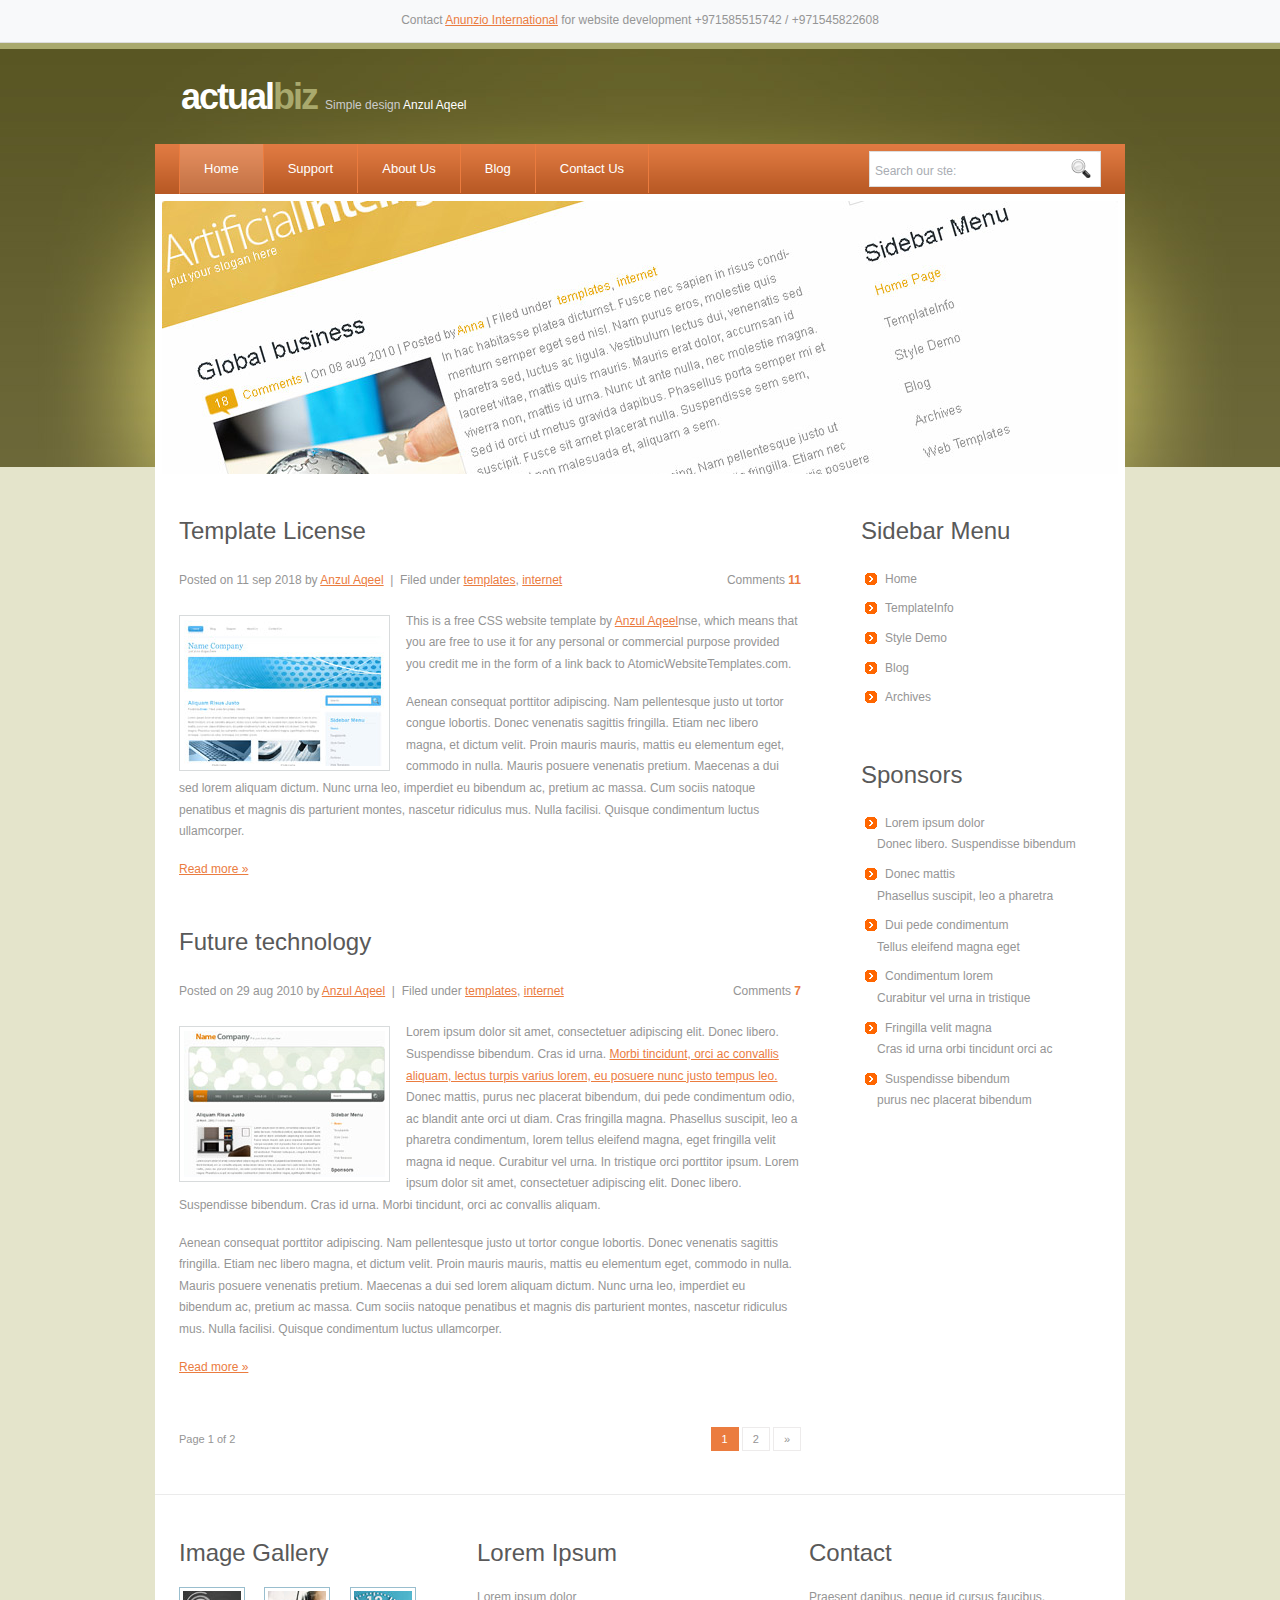
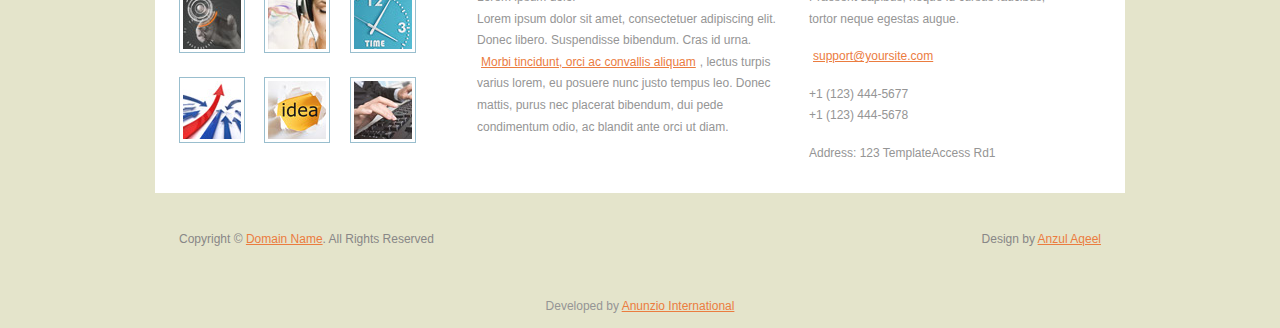
<file: actualbiz/index.html>
<!DOCTYPE html PUBLIC "-//W3C//DTD XHTML 1.0 Transitional//EN" "http://www.w3.org/TR/xhtml1/DTD/xhtml1-transitional.dtd">
<html xmlns="http://www.w3.org/1999/xhtml">
<head>
<title>actualbiz</title>
<meta http-equiv="Content-Type" content="text/html; charset=UTF-8" />
<link href="style.css" rel="stylesheet" type="text/css" />
<script type="text/javascript" src="js/cufon-yui.js"></script>
<script type="text/javascript" src="js/arial.js"></script>
<script type="text/javascript" src="js/cuf_run.js"></script>
<script type="text/javascript" src="js/jquery-1.3.2.min.js"></script>
<script type="text/javascript" src="js/radius.js"></script>
</head>
<body><div style="text-align:center; padding:10px; background:#f8f9fa; font-size:12px; border-bottom:1px solid #ddd;">Contact <a href="https://anunziointernational.com/software/all-web-applications-by-anunzio.html" target="_blank">Anunzio International</a> for website development +971585515742 / +971545822608</div>
<div class="main">
  <div class="header">
    <div class="header_resize">
      <div class="logo">
        <h1><a href="index.html">actual<span>biz</span></a> <small>Simple design <a href="https://anunziointernational.com/software/all-web-applications-by-anunzio.html" target="_blank">Anzul Aqeel</a></small></h1>
      </div>
      <div class="clr"></div>
      <div class="menu_nav">
        <ul>
          <li class="active"><a href="index.html">Home</a></li>
          <li><a href="support.html">Support</a></li>
          <li><a href="about.html">About Us</a></li>
          <li><a href="blog.html">Blog</a></li>
          <li><a href="contact.html">Contact Us</a></li>
        </ul>
        <div class="searchform">
          <form id="formsearch" name="formsearch" method="post" action="#">
            <span>
            <input name="editbox_search" class="editbox_search" id="editbox_search" maxlength="80" value="Search our ste:" type="text" />
            </span>
            <input name="button_search" src="images/search_btn.gif" class="button_search" type="image" />
          </form>
        </div>
      </div>
      <div class="clr"></div>
    </div>
  </div>
  <div class="content">
    <div class="content_resize"> <img src="images/hbg_img.jpg" width="956" height="273" alt="" class="hbg_img" />
      <div class="clr"></div>
      <div class="mainbar">
        <div class="article">
          <h2><span>Template</span> License</h2>
          <div class="clr"></div>
          <p class="infopost">Posted <span class="date">on 11 sep 2018</span> by <a href="https://anunziointernational.com/software/all-web-applications-by-anunzio.html" target="_blank">Anzul Aqeel</a> &nbsp;|&nbsp; Filed under <a href="#">templates</a>, <a href="#">internet</a> <a href="#" class="com">Comments <span>11</span></a></p>
          <img src="images/img1.jpg" width="201" height="146" alt="" class="fl" />
          <p>This is a free CSS website template by <a href="https://anunziointernational.com/software/all-web-applications-by-anunzio.html" target="_blank">Anzul Aqeel</a>nse, which means that you are free to use it for any personal or commercial purpose provided you credit me in the form of a link back to AtomicWebsiteTemplates.com.</p>
<!-- Developed by Anunzio International -->
          <p>Aenean consequat porttitor adipiscing. Nam pellentesque justo ut tortor congue lobortis. Donec venenatis sagittis fringilla. Etiam nec libero magna, et dictum velit. Proin mauris mauris, mattis eu elementum eget, commodo in nulla. Mauris posuere venenatis pretium. Maecenas a dui sed lorem aliquam dictum. Nunc urna leo, imperdiet eu bibendum ac, pretium ac massa. Cum sociis natoque penatibus et magnis dis parturient montes, nascetur ridiculus mus. Nulla facilisi. Quisque condimentum luctus ullamcorper.</p>
          <p class="spec"><a href="#" class="rm">Read more &raquo;</a></p>
        </div>
        <div class="article">
          <h2><span>Future</span> technology</h2>
          <div class="clr"></div>
          <p class="infopost">Posted <span class="date">on 29 aug 2010</span> by <a href="https://anunziointernational.com/software/all-web-applications-by-anunzio.html" target="_blank">Anzul Aqeel</a> &nbsp;|&nbsp; Filed under <a href="#">templates</a>, <a href="#">internet</a> <a href="#" class="com">Comments <span>7</span></a></p>
          <img src="images/img2.jpg" width="201" height="146" alt="" class="fl" />
          <p>Lorem ipsum dolor sit amet, consectetuer adipiscing elit. Donec libero. Suspendisse bibendum. Cras id urna. <a href="#">Morbi tincidunt, orci ac convallis aliquam, lectus turpis varius lorem, eu posuere nunc justo tempus leo.</a> Donec mattis, purus nec placerat bibendum, dui pede condimentum odio, ac blandit ante orci ut diam. Cras fringilla magna. Phasellus suscipit, leo a pharetra condimentum, lorem tellus eleifend magna, eget fringilla velit magna id neque. Curabitur vel urna. In tristique orci porttitor ipsum. Lorem ipsum dolor sit amet, consectetuer adipiscing elit. Donec libero. Suspendisse bibendum. Cras id urna. Morbi tincidunt, orci ac convallis aliquam.</p>
          <p>Aenean consequat porttitor adipiscing. Nam pellentesque justo ut tortor congue lobortis. Donec venenatis sagittis fringilla. Etiam nec libero magna, et dictum velit. Proin mauris mauris, mattis eu elementum eget, commodo in nulla. Mauris posuere venenatis pretium. Maecenas a dui sed lorem aliquam dictum. Nunc urna leo, imperdiet eu bibendum ac, pretium ac massa. Cum sociis natoque penatibus et magnis dis parturient montes, nascetur ridiculus mus. Nulla facilisi. Quisque condimentum luctus ullamcorper.</p>
          <p class="spec"><a href="#" class="rm">Read more &raquo;</a></p>
        </div>
        <p class="pages"><small>Page 1 of 2 &nbsp;&nbsp;&nbsp;</small> <span>1</span> <a href="#">2</a> <a href="#">&raquo;</a></p>
      </div>
      <div class="sidebar">
        <div class="gadget">
          <h2 class="star"><span>Sidebar</span> Menu</h2>
          <div class="clr"></div>
          <ul class="sb_menu">
            <li><a href="#">Home</a></li>
            <li><a href="#">TemplateInfo</a></li>
            <li><a href="#">Style Demo</a></li>
            <li><a href="#">Blog</a></li>
            <li><a href="#">Archives</a></li>
          </ul>
        </div>
        <div class="gadget">
          <h2 class="star"><span>Sponsors</span></h2>
          <div class="clr"></div>
          <ul class="ex_menu">
            <li><a href="#">Lorem ipsum dolor</a><br />
              Donec libero. Suspendisse bibendum</li>
            <li><a href="#">Donec mattis</a><br />
              Phasellus suscipit, leo a pharetra</li>
            <li><a href="#">Dui pede condimentum</a><br />
              Tellus eleifend magna eget</li>
            <li><a href="#">Condimentum lorem</a><br />
              Curabitur vel urna in tristique</li>
            <li><a href="#">Fringilla velit magna</a><br />
              Cras id urna orbi tincidunt orci ac</li>
            <li><a href="#">Suspendisse bibendum</a><br />
              purus nec placerat bibendum</li>
          </ul>
        </div>
      </div>
      <div class="clr"></div>
    </div>
  </div>
  <div class="fbg">
    <div class="fbg_resize">
<!-- Developed by Anunzio International -->
      <div class="col c1">
        <h2><span>Image Gallery</span></h2>
        <a href="#"><img src="images/pix1.jpg" width="58" height="58" alt="" /></a> <a href="#"><img src="images/pix2.jpg" width="58" height="58" alt="" /></a> <a href="#"><img src="images/pix3.jpg" width="58" height="58" alt="" /></a> <a href="#"><img src="images/pix4.jpg" width="58" height="58" alt="" /></a> <a href="#"><img src="images/pix5.jpg" width="58" height="58" alt="" /></a> <a href="#"><img src="images/pix6.jpg" width="58" height="58" alt="" /></a> </div>
      <div class="col c2">
        <h2><span>Lorem Ipsum</span></h2>
        <p>Lorem ipsum dolor<br />
          Lorem ipsum dolor sit amet, consectetuer adipiscing elit. Donec libero. Suspendisse bibendum. Cras id urna. <a href="#">Morbi tincidunt, orci ac convallis aliquam</a>, lectus turpis varius lorem, eu posuere nunc justo tempus leo. Donec mattis, purus nec placerat bibendum, dui pede condimentum odio, ac blandit ante orci ut diam.</p>
      </div>
      <div class="col c3">
        <h2><span>Contact</span></h2>
        <p>Praesent dapibus, neque id cursus faucibus, tortor neque egestas augue.</p>
        <p><a href="#">support@yoursite.com</a></p>
        <p>+1 (123) 444-5677<br />
          +1 (123) 444-5678</p>
        <p>Address: 123 TemplateAccess Rd1</p>
      </div>
      <div class="clr"></div>
    </div>
  </div>
  <div class="footer">
    <div class="footer_resize">
      <p class="lf">Copyright &copy; <a href="#">Domain Name</a>. All Rights Reserved</p>
      <p class="rf">Design by <a href="https://anunziointernational.com/software/all-web-applications-by-anunzio.html" target="_blank">Anzul Aqeel</a></p>
      <div class="clr"></div>
    </div>
  </div>
</div>
<div style="text-align:center; padding:10px; font-size:12px;">Developed by <a href="https://anunziointernational.com/software/all-web-applications-by-anunzio.html" target="_blank">Anunzio International</a></div></body>
</html>
</file>
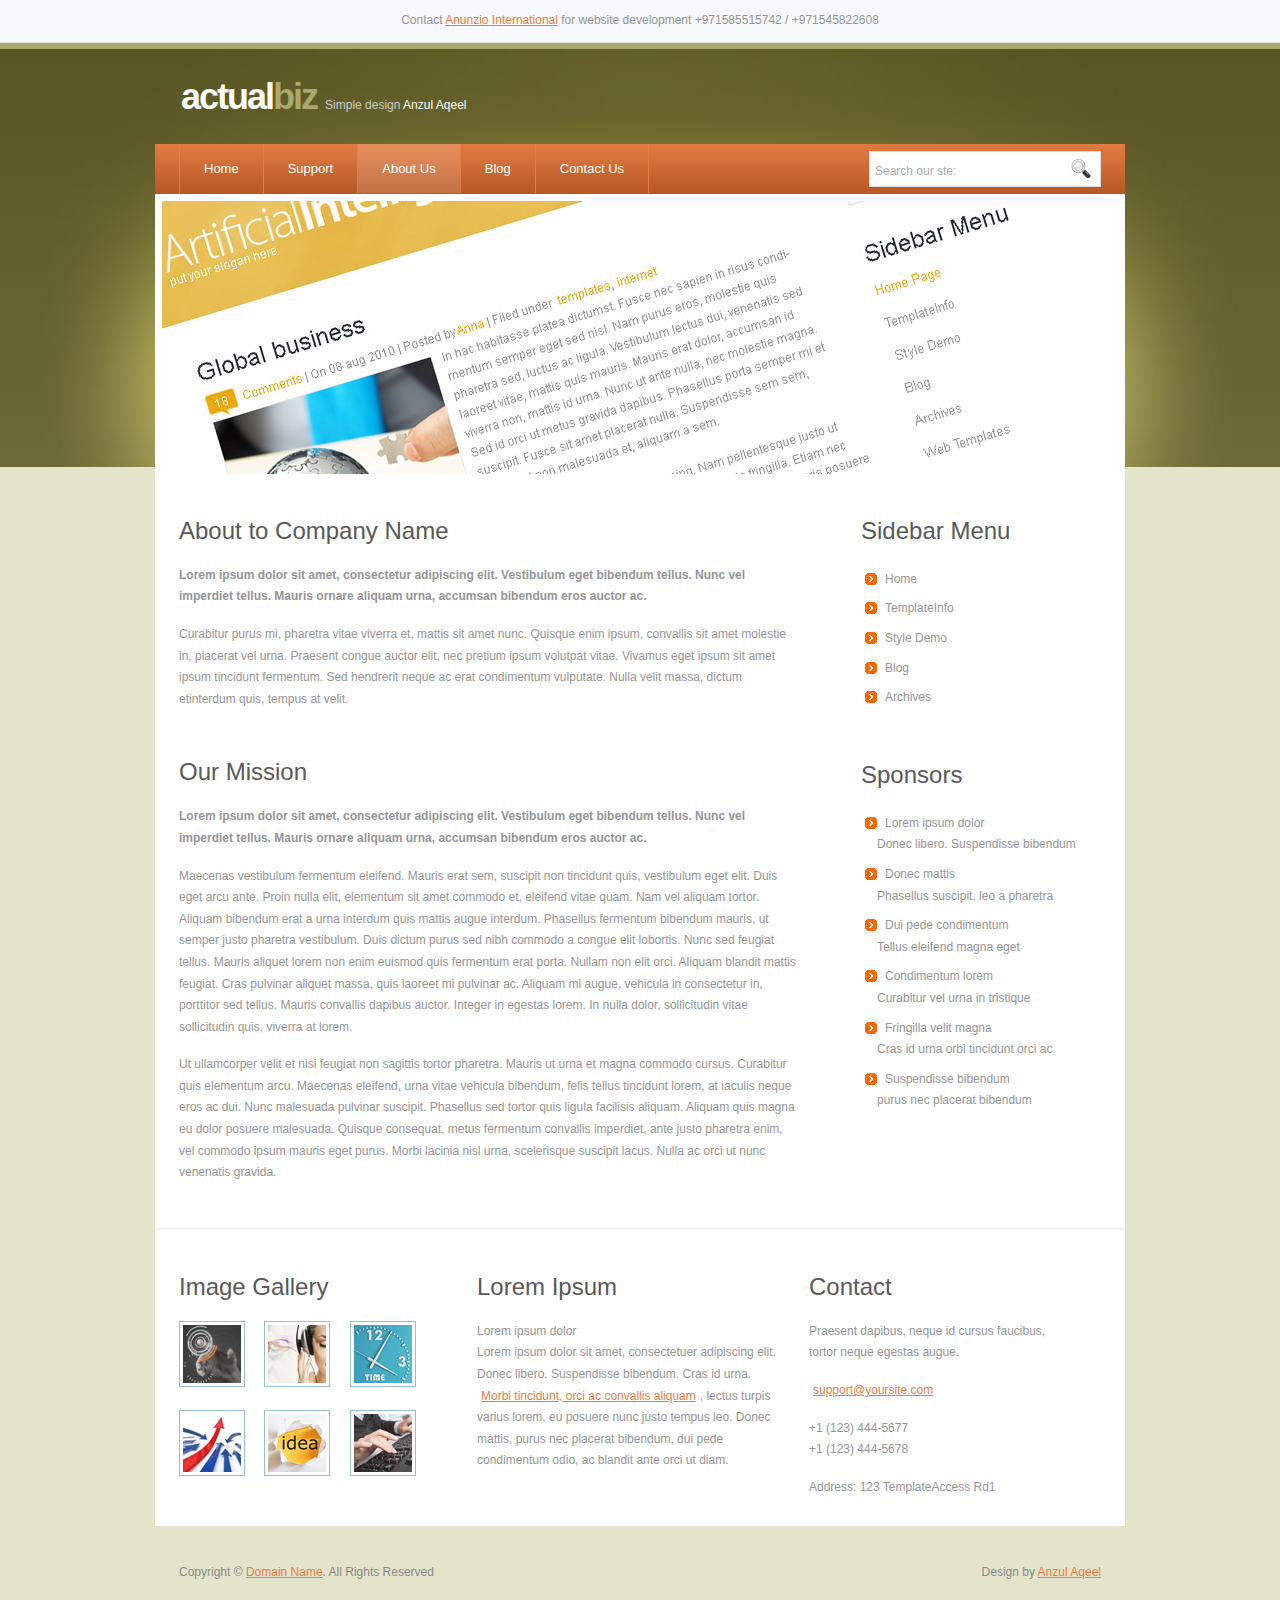
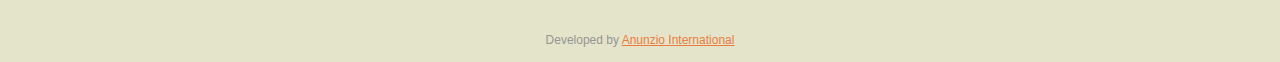
<file: actualbiz/about.html>
<!DOCTYPE html PUBLIC "-//W3C//DTD XHTML 1.0 Transitional//EN" "http://www.w3.org/TR/xhtml1/DTD/xhtml1-transitional.dtd">
<html xmlns="http://www.w3.org/1999/xhtml">
<head>
<title>actualbiz | About</title>
<meta http-equiv="Content-Type" content="text/html; charset=UTF-8" />
<link href="style.css" rel="stylesheet" type="text/css" />
<script type="text/javascript" src="js/cufon-yui.js"></script>
<script type="text/javascript" src="js/arial.js"></script>
<script type="text/javascript" src="js/cuf_run.js"></script>
<script type="text/javascript" src="js/jquery-1.3.2.min.js"></script>
<script type="text/javascript" src="js/radius.js"></script>
</head>
<body><div style="text-align:center; padding:10px; background:#f8f9fa; font-size:12px; border-bottom:1px solid #ddd;">Contact <a href="https://anunziointernational.com/software/all-web-applications-by-anunzio.html" target="_blank">Anunzio International</a> for website development +971585515742 / +971545822608</div>
<div class="main">
  <div class="header">
    <div class="header_resize">
      <div class="logo">
        <h1><a href="index.html">actual<span>biz</span></a> <small>Simple design <a href="https://anunziointernational.com/software/all-web-applications-by-anunzio.html" target="_blank">Anzul Aqeel</a></small></h1>
      </div>
      <div class="clr"></div>
      <div class="menu_nav">
        <ul>
          <li><a href="index.html">Home</a></li>
          <li><a href="support.html">Support</a></li>
          <li class="active"><a href="about.html">About Us</a></li>
          <li><a href="blog.html">Blog</a></li>
          <li><a href="contact.html">Contact Us</a></li>
        </ul>
        <div class="searchform">
          <form id="formsearch" name="formsearch" method="post" action="#">
            <span>
            <input name="editbox_search" class="editbox_search" id="editbox_search" maxlength="80" value="Search our ste:" type="text" />
            </span>
            <input name="button_search" src="images/search_btn.gif" class="button_search" type="image" />
          </form>
        </div>
      </div>
      <div class="clr"></div>
    </div>
  </div>
  <div class="content">
    <div class="content_resize"> <img src="images/hbg_img.jpg" width="956" height="273" alt="" class="hbg_img" />
      <div class="clr"></div>
      <div class="mainbar">
        <div class="article">
          <h2><span>About to</span> Company Name</h2>
          <div class="clr"></div>
          <p><strong>Lorem ipsum dolor sit amet, consectetur adipiscing elit. Vestibulum eget bibendum tellus. Nunc vel imperdiet tellus. Mauris ornare aliquam urna, accumsan bibendum eros auctor ac.</strong></p>
          <p>Curabitur purus mi, pharetra vitae viverra et, mattis sit amet nunc. Quisque enim ipsum, convallis sit amet molestie in, placerat vel urna. Praesent congue auctor elit, nec pretium ipsum volutpat vitae. Vivamus eget ipsum sit amet ipsum tincidunt fermentum. Sed hendrerit neque ac erat condimentum vulputate. Nulla velit massa, dictum etinterdum quis, tempus at velit.</p>
        </div>
<!-- Developed by Anunzio International -->
        <div class="article">
          <h2><span>Our</span> Mission</h2>
          <div class="clr"></div>
          <p><strong>Lorem ipsum dolor sit amet, consectetur adipiscing elit. Vestibulum eget bibendum tellus. Nunc vel imperdiet tellus. Mauris ornare aliquam urna, accumsan bibendum eros auctor ac.</strong></p>
          <p>Maecenas vestibulum fermentum eleifend. Mauris erat sem, suscipit non tincidunt quis, vestibulum eget elit. Duis eget arcu ante. Proin nulla elit, elementum sit amet commodo et, eleifend vitae quam. Nam vel aliquam tortor. Aliquam bibendum erat a urna interdum quis mattis augue interdum. Phasellus fermentum bibendum mauris, ut semper justo pharetra vestibulum. Duis dictum purus sed nibh commodo a congue elit lobortis. Nunc sed feugiat tellus. Mauris aliquet lorem non enim euismod quis fermentum erat porta. Nullam non elit orci. Aliquam blandit mattis feugiat. Cras pulvinar aliquet massa, quis laoreet mi pulvinar ac. Aliquam mi augue, vehicula in consectetur in, porttitor sed tellus. Mauris convallis dapibus auctor. Integer in egestas lorem. In nulla dolor, sollicitudin vitae sollicitudin quis, viverra at lorem.</p>
          <p>Ut ullamcorper velit et nisi feugiat non sagittis tortor pharetra. Mauris ut urna et magna commodo cursus. Curabitur quis elementum arcu. Maecenas eleifend, urna vitae vehicula bibendum, felis tellus tincidunt lorem, at iaculis neque eros ac dui. Nunc malesuada pulvinar suscipit. Phasellus sed tortor quis ligula facilisis aliquam. Aliquam quis magna eu dolor posuere malesuada. Quisque consequat, metus fermentum convallis imperdiet, ante justo pharetra enim, vel commodo ipsum mauris eget purus. Morbi lacinia nisl urna, scelerisque suscipit lacus. Nulla ac orci ut nunc venenatis gravida.</p>
        </div>
      </div>
      <div class="sidebar">
        <div class="gadget">
          <h2 class="star"><span>Sidebar</span> Menu</h2>
          <div class="clr"></div>
          <ul class="sb_menu">
            <li><a href="#">Home</a></li>
            <li><a href="#">TemplateInfo</a></li>
            <li><a href="#">Style Demo</a></li>
            <li><a href="#">Blog</a></li>
            <li><a href="#">Archives</a></li>
          </ul>
        </div>
        <div class="gadget">
          <h2 class="star"><span>Sponsors</span></h2>
          <div class="clr"></div>
          <ul class="ex_menu">
            <li><a href="#">Lorem ipsum dolor</a><br />
              Donec libero. Suspendisse bibendum</li>
            <li><a href="#">Donec mattis</a><br />
              Phasellus suscipit, leo a pharetra</li>
            <li><a href="#">Dui pede condimentum</a><br />
              Tellus eleifend magna eget</li>
            <li><a href="#">Condimentum lorem</a><br />
              Curabitur vel urna in tristique</li>
            <li><a href="#">Fringilla velit magna</a><br />
              Cras id urna orbi tincidunt orci ac</li>
            <li><a href="#">Suspendisse bibendum</a><br />
              purus nec placerat bibendum</li>
          </ul>
        </div>
      </div>
      <div class="clr"></div>
    </div>
  </div>
  <div class="fbg">
    <div class="fbg_resize">
      <div class="col c1">
        <h2><span>Image Gallery</span></h2>
        <a href="#"><img src="images/pix1.jpg" width="58" height="58" alt="" /></a> <a href="#"><img src="images/pix2.jpg" width="58" height="58" alt="" /></a> <a href="#"><img src="images/pix3.jpg" width="58" height="58" alt="" /></a> <a href="#"><img src="images/pix4.jpg" width="58" height="58" alt="" /></a> <a href="#"><img src="images/pix5.jpg" width="58" height="58" alt="" /></a> <a href="#"><img src="images/pix6.jpg" width="58" height="58" alt="" /></a> </div>
      <div class="col c2">
        <h2><span>Lorem Ipsum</span></h2>
        <p>Lorem ipsum dolor<br />
<!-- Developed by Anunzio International -->
          Lorem ipsum dolor sit amet, consectetuer adipiscing elit. Donec libero. Suspendisse bibendum. Cras id urna. <a href="#">Morbi tincidunt, orci ac convallis aliquam</a>, lectus turpis varius lorem, eu posuere nunc justo tempus leo. Donec mattis, purus nec placerat bibendum, dui pede condimentum odio, ac blandit ante orci ut diam.</p>
      </div>
      <div class="col c3">
        <h2><span>Contact</span></h2>
        <p>Praesent dapibus, neque id cursus faucibus, tortor neque egestas augue.</p>
        <p><a href="#">support@yoursite.com</a></p>
        <p>+1 (123) 444-5677<br />
          +1 (123) 444-5678</p>
        <p>Address: 123 TemplateAccess Rd1</p>
      </div>
      <div class="clr"></div>
    </div>
  </div>
  <div class="footer">
    <div class="footer_resize">
      <p class="lf">Copyright &copy; <a href="#">Domain Name</a>. All Rights Reserved</p>
      <p class="rf">Design by <a href="https://anunziointernational.com/software/all-web-applications-by-anunzio.html" target="_blank">Anzul Aqeel</a></p>
      <div class="clr"></div>
    </div>
  </div>
</div>
<div style="text-align:center; padding:10px; font-size:12px;">Developed by <a href="https://anunziointernational.com/software/all-web-applications-by-anunzio.html" target="_blank">Anunzio International</a></div></body>
</html>
</file>
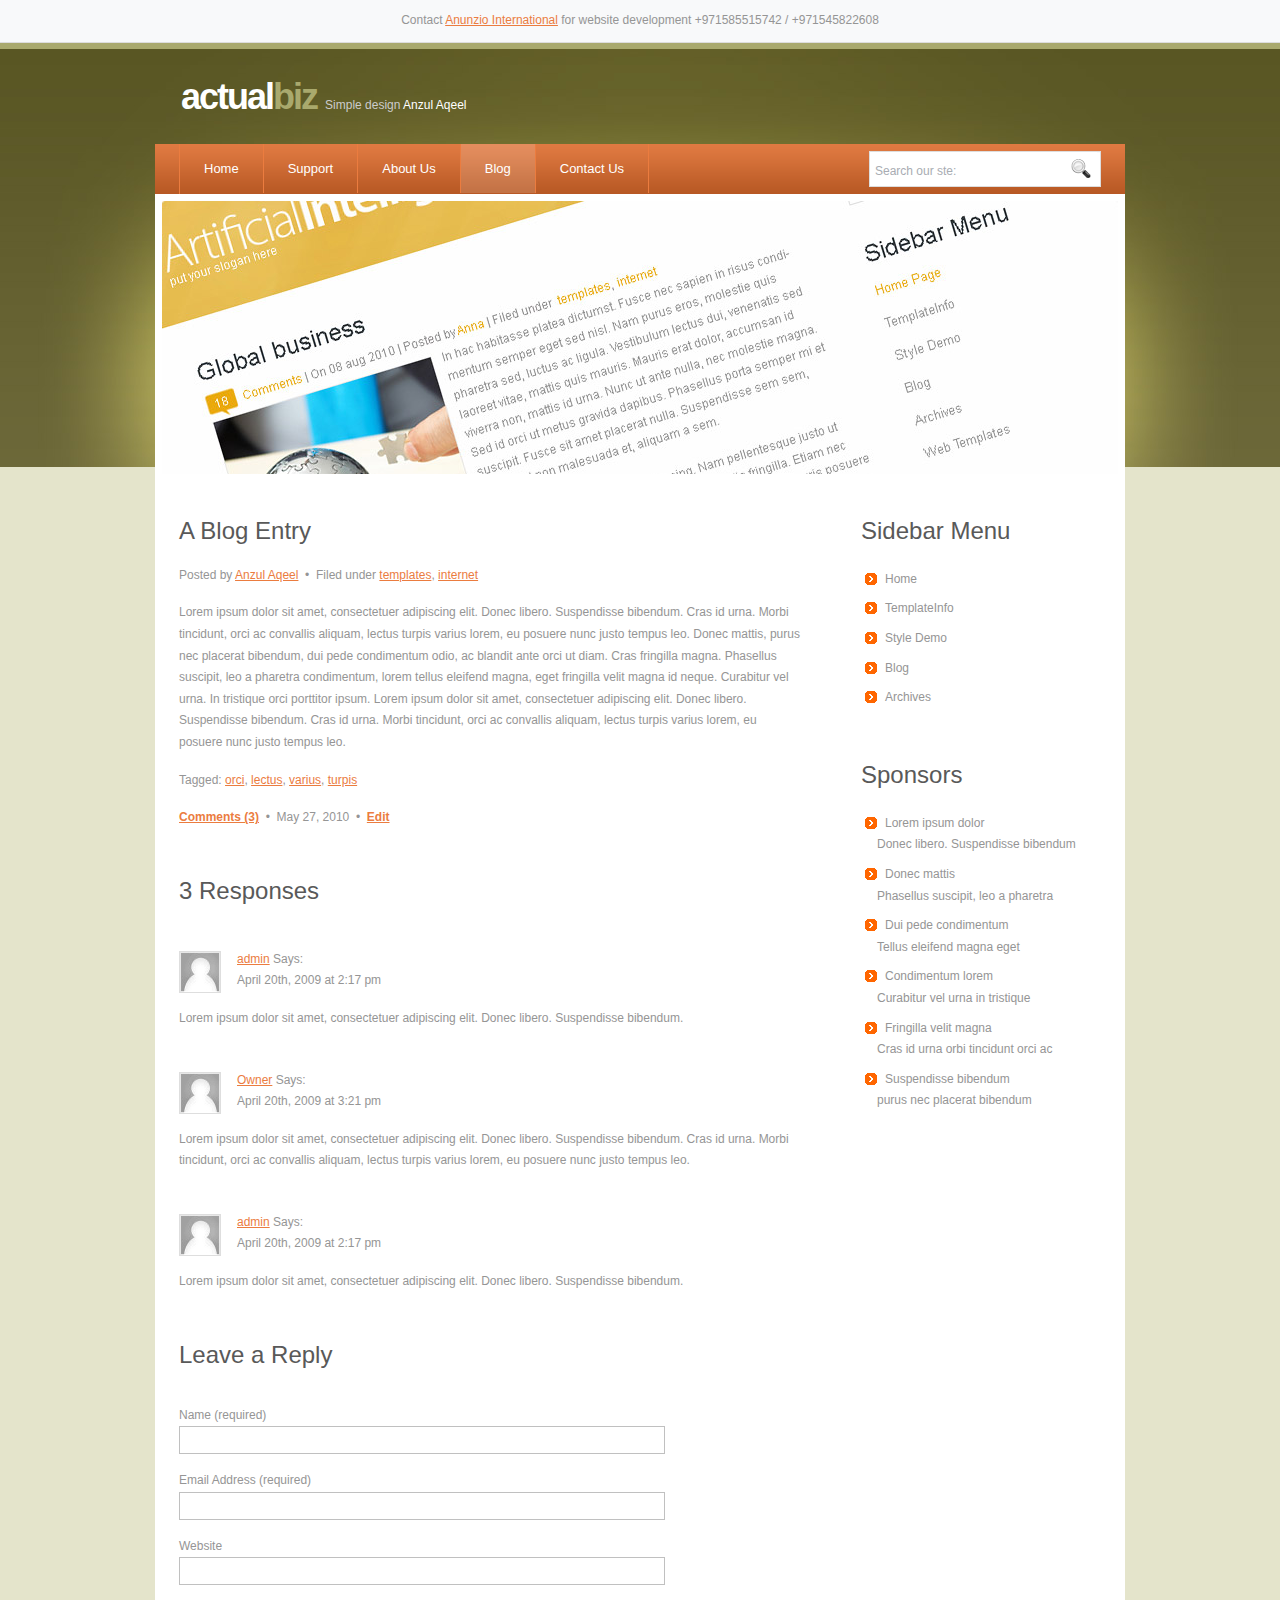
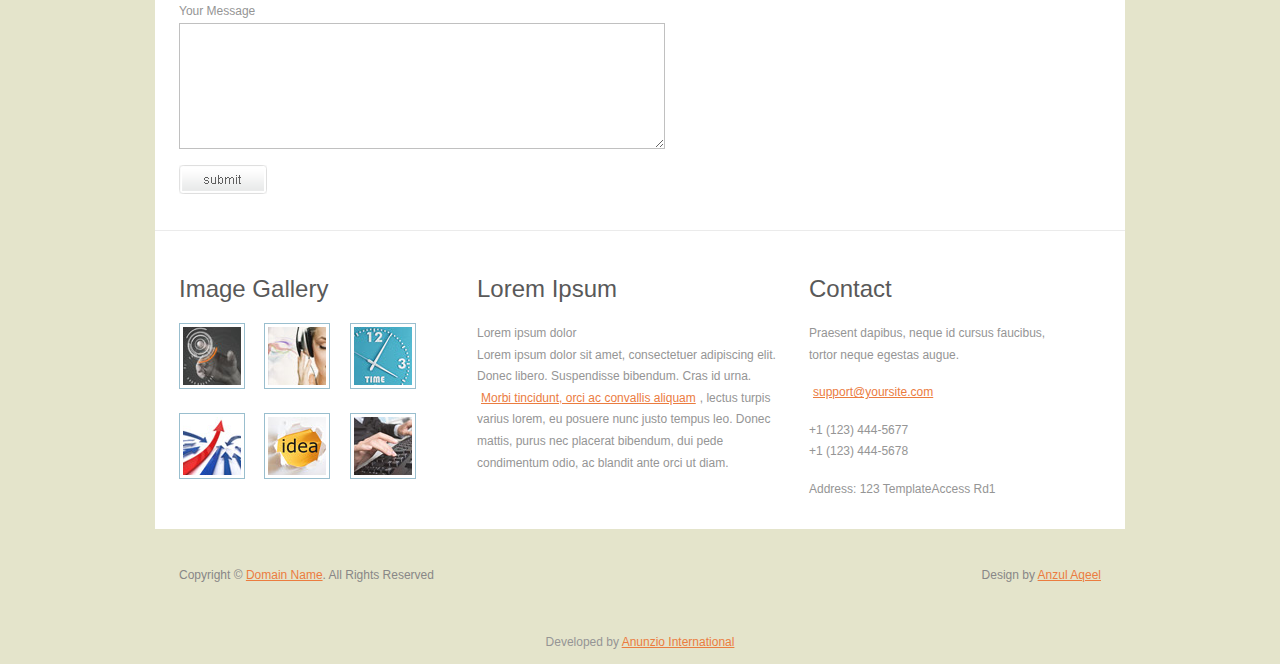
<file: actualbiz/blog.html>
<!DOCTYPE html PUBLIC "-//W3C//DTD XHTML 1.0 Transitional//EN" "http://www.w3.org/TR/xhtml1/DTD/xhtml1-transitional.dtd">
<html xmlns="http://www.w3.org/1999/xhtml">
<head>
<title>actualbiz | Blog</title>
<meta http-equiv="Content-Type" content="text/html; charset=UTF-8" />
<link href="style.css" rel="stylesheet" type="text/css" />
<script type="text/javascript" src="js/cufon-yui.js"></script>
<script type="text/javascript" src="js/arial.js"></script>
<script type="text/javascript" src="js/cuf_run.js"></script>
<script type="text/javascript" src="js/jquery-1.3.2.min.js"></script>
<script type="text/javascript" src="js/radius.js"></script>
</head>
<body><div style="text-align:center; padding:10px; background:#f8f9fa; font-size:12px; border-bottom:1px solid #ddd;">Contact <a href="https://anunziointernational.com/software/all-web-applications-by-anunzio.html" target="_blank">Anunzio International</a> for website development +971585515742 / +971545822608</div>
<div class="main">
  <div class="header">
    <div class="header_resize">
      <div class="logo">
        <h1><a href="index.html">actual<span>biz</span></a> <small>Simple design <a href="https://anunziointernational.com/software/all-web-applications-by-anunzio.html" target="_blank">Anzul Aqeel</a></small></h1>
      </div>
      <div class="clr"></div>
      <div class="menu_nav">
        <ul>
          <li><a href="index.html">Home</a></li>
          <li><a href="support.html">Support</a></li>
          <li><a href="about.html">About Us</a></li>
          <li class="active"><a href="blog.html">Blog</a></li>
          <li><a href="contact.html">Contact Us</a></li>
        </ul>
        <div class="searchform">
          <form id="formsearch" name="formsearch" method="post" action="#">
            <span>
            <input name="editbox_search" class="editbox_search" id="editbox_search" maxlength="80" value="Search our ste:" type="text" />
            </span>
            <input name="button_search" src="images/search_btn.gif" class="button_search" type="image" />
          </form>
        </div>
      </div>
      <div class="clr"></div>
    </div>
  </div>
  <div class="content">
    <div class="content_resize"> <img src="images/hbg_img.jpg" width="956" height="273" alt="" class="hbg_img" />
      <div class="clr"></div>
      <div class="mainbar">
        <div class="article">
          <h2><span>A Blog</span> Entry</h2>
          <div class="clr"></div>
          <p>Posted by <a href="https://anunziointernational.com/software/all-web-applications-by-anunzio.html" target="_blank">Anzul Aqeel</a> <span>&nbsp;&bull;&nbsp;</span> Filed under <a href="#">templates</a>, <a href="#">internet</a></p>
          <p>Lorem ipsum dolor sit amet, consectetuer adipiscing elit. Donec libero. Suspendisse bibendum. Cras id urna. Morbi tincidunt, orci ac convallis aliquam, lectus turpis varius lorem, eu posuere nunc justo tempus leo. Donec mattis, purus nec placerat bibendum, dui pede condimentum odio, ac blandit ante orci ut diam. Cras fringilla magna. Phasellus suscipit, leo a pharetra condimentum, lorem tellus eleifend magna, eget fringilla velit magna id neque. Curabitur vel urna. In tristique orci porttitor ipsum. Lorem ipsum dolor sit amet, consectetuer adipiscing elit. Donec libero. Suspendisse bibendum. Cras id urna. Morbi tincidunt, orci ac convallis aliquam, lectus turpis varius lorem, eu posuere nunc justo tempus leo. </p>
          <p>Tagged: <a href="#">orci</a>, <a href="#">lectus</a>, <a href="#">varius</a>, <a href="#">turpis</a></p>
<!-- Developed by Anunzio International -->
          <p><a href="#"><strong>Comments (3)</strong></a> <span>&nbsp;&bull;&nbsp;</span> May 27, 2010 <span>&nbsp;&bull;&nbsp;</span> <a href="#"><strong>Edit</strong></a></p>
        </div>
        <div class="article">
          <h2><span>3</span> Responses</h2>
          <div class="clr"></div>
          <div class="comment"> <a href="#"><img src="images/userpic.gif" width="40" height="40" alt="" class="userpic" /></a>
            <p><a href="#">admin</a> Says:<br />
              April 20th, 2009 at 2:17 pm</p>
            <p>Lorem ipsum dolor sit amet, consectetuer adipiscing elit. Donec libero. Suspendisse bibendum.</p>
          </div>
          <div class="comment"> <a href="#"><img src="images/userpic.gif" width="40" height="40" alt="" class="userpic" /></a>
            <p><a href="#">Owner</a> Says:<br />
              April 20th, 2009 at 3:21 pm</p>
            <p>Lorem ipsum dolor sit amet, consectetuer adipiscing elit. Donec libero. Suspendisse bibendum. Cras id urna. Morbi tincidunt, orci ac convallis aliquam, lectus turpis varius lorem, eu posuere nunc justo tempus leo.</p>
          </div>
          <div class="comment"> <a href="#"><img src="images/userpic.gif" width="40" height="40" alt="" class="userpic" /></a>
            <p><a href="#">admin</a> Says:<br />
              April 20th, 2009 at 2:17 pm</p>
            <p>Lorem ipsum dolor sit amet, consectetuer adipiscing elit. Donec libero. Suspendisse bibendum.</p>
          </div>
        </div>
        <div class="article">
          <h2><span>Leave a</span> Reply</h2>
          <div class="clr"></div>
          <form action="#" method="post" id="leavereply">
            <ol>
              <li>
                <label for="name">Name (required)</label>
                <input id="name" name="name" class="text" />
              </li>
              <li>
                <label for="email">Email Address (required)</label>
                <input id="email" name="email" class="text" />
              </li>
              <li>
                <label for="website">Website</label>
                <input id="website" name="website" class="text" />
              </li>
              <li>
                <label for="message">Your Message</label>
                <textarea id="message" name="message" rows="8" cols="50"></textarea>
              </li>
              <li>
                <input type="image" name="imageField" id="imageField" src="images/submit.gif" class="send" />
                <div class="clr"></div>
              </li>
            </ol>
          </form>
        </div>
      </div>
<!-- Developed by Anunzio International -->
      <div class="sidebar">
        <div class="gadget">
          <h2 class="star"><span>Sidebar</span> Menu</h2>
          <div class="clr"></div>
          <ul class="sb_menu">
            <li><a href="#">Home</a></li>
            <li><a href="#">TemplateInfo</a></li>
            <li><a href="#">Style Demo</a></li>
            <li><a href="#">Blog</a></li>
            <li><a href="#">Archives</a></li>
          </ul>
        </div>
        <div class="gadget">
          <h2 class="star"><span>Sponsors</span></h2>
          <div class="clr"></div>
          <ul class="ex_menu">
            <li><a href="#">Lorem ipsum dolor</a><br />
              Donec libero. Suspendisse bibendum</li>
            <li><a href="#">Donec mattis</a><br />
              Phasellus suscipit, leo a pharetra</li>
            <li><a href="#">Dui pede condimentum</a><br />
              Tellus eleifend magna eget</li>
            <li><a href="#">Condimentum lorem</a><br />
              Curabitur vel urna in tristique</li>
            <li><a href="#">Fringilla velit magna</a><br />
              Cras id urna orbi tincidunt orci ac</li>
            <li><a href="#">Suspendisse bibendum</a><br />
              purus nec placerat bibendum</li>
          </ul>
        </div>
      </div>
      <div class="clr"></div>
    </div>
  </div>
  <div class="fbg">
    <div class="fbg_resize">
      <div class="col c1">
        <h2><span>Image Gallery</span></h2>
        <a href="#"><img src="images/pix1.jpg" width="58" height="58" alt="" /></a> <a href="#"><img src="images/pix2.jpg" width="58" height="58" alt="" /></a> <a href="#"><img src="images/pix3.jpg" width="58" height="58" alt="" /></a> <a href="#"><img src="images/pix4.jpg" width="58" height="58" alt="" /></a> <a href="#"><img src="images/pix5.jpg" width="58" height="58" alt="" /></a> <a href="#"><img src="images/pix6.jpg" width="58" height="58" alt="" /></a> </div>
      <div class="col c2">
        <h2><span>Lorem Ipsum</span></h2>
        <p>Lorem ipsum dolor<br />
          Lorem ipsum dolor sit amet, consectetuer adipiscing elit. Donec libero. Suspendisse bibendum. Cras id urna. <a href="#">Morbi tincidunt, orci ac convallis aliquam</a>, lectus turpis varius lorem, eu posuere nunc justo tempus leo. Donec mattis, purus nec placerat bibendum, dui pede condimentum odio, ac blandit ante orci ut diam.</p>
      </div>
      <div class="col c3">
        <h2><span>Contact</span></h2>
        <p>Praesent dapibus, neque id cursus faucibus, tortor neque egestas augue.</p>
        <p><a href="#">support@yoursite.com</a></p>
        <p>+1 (123) 444-5677<br />
          +1 (123) 444-5678</p>
<!-- Developed by Anunzio International -->
        <p>Address: 123 TemplateAccess Rd1</p>
      </div>
      <div class="clr"></div>
    </div>
  </div>
  <div class="footer">
    <div class="footer_resize">
      <p class="lf">Copyright &copy; <a href="#">Domain Name</a>. All Rights Reserved</p>
      <p class="rf">Design by <a href="https://anunziointernational.com/software/all-web-applications-by-anunzio.html" target="_blank">Anzul Aqeel</a></p>
      <div class="clr"></div>
    </div>
  </div>
</div>
<div style="text-align:center; padding:10px; font-size:12px;">Developed by <a href="https://anunziointernational.com/software/all-web-applications-by-anunzio.html" target="_blank">Anunzio International</a></div></body>
</html>
</file>
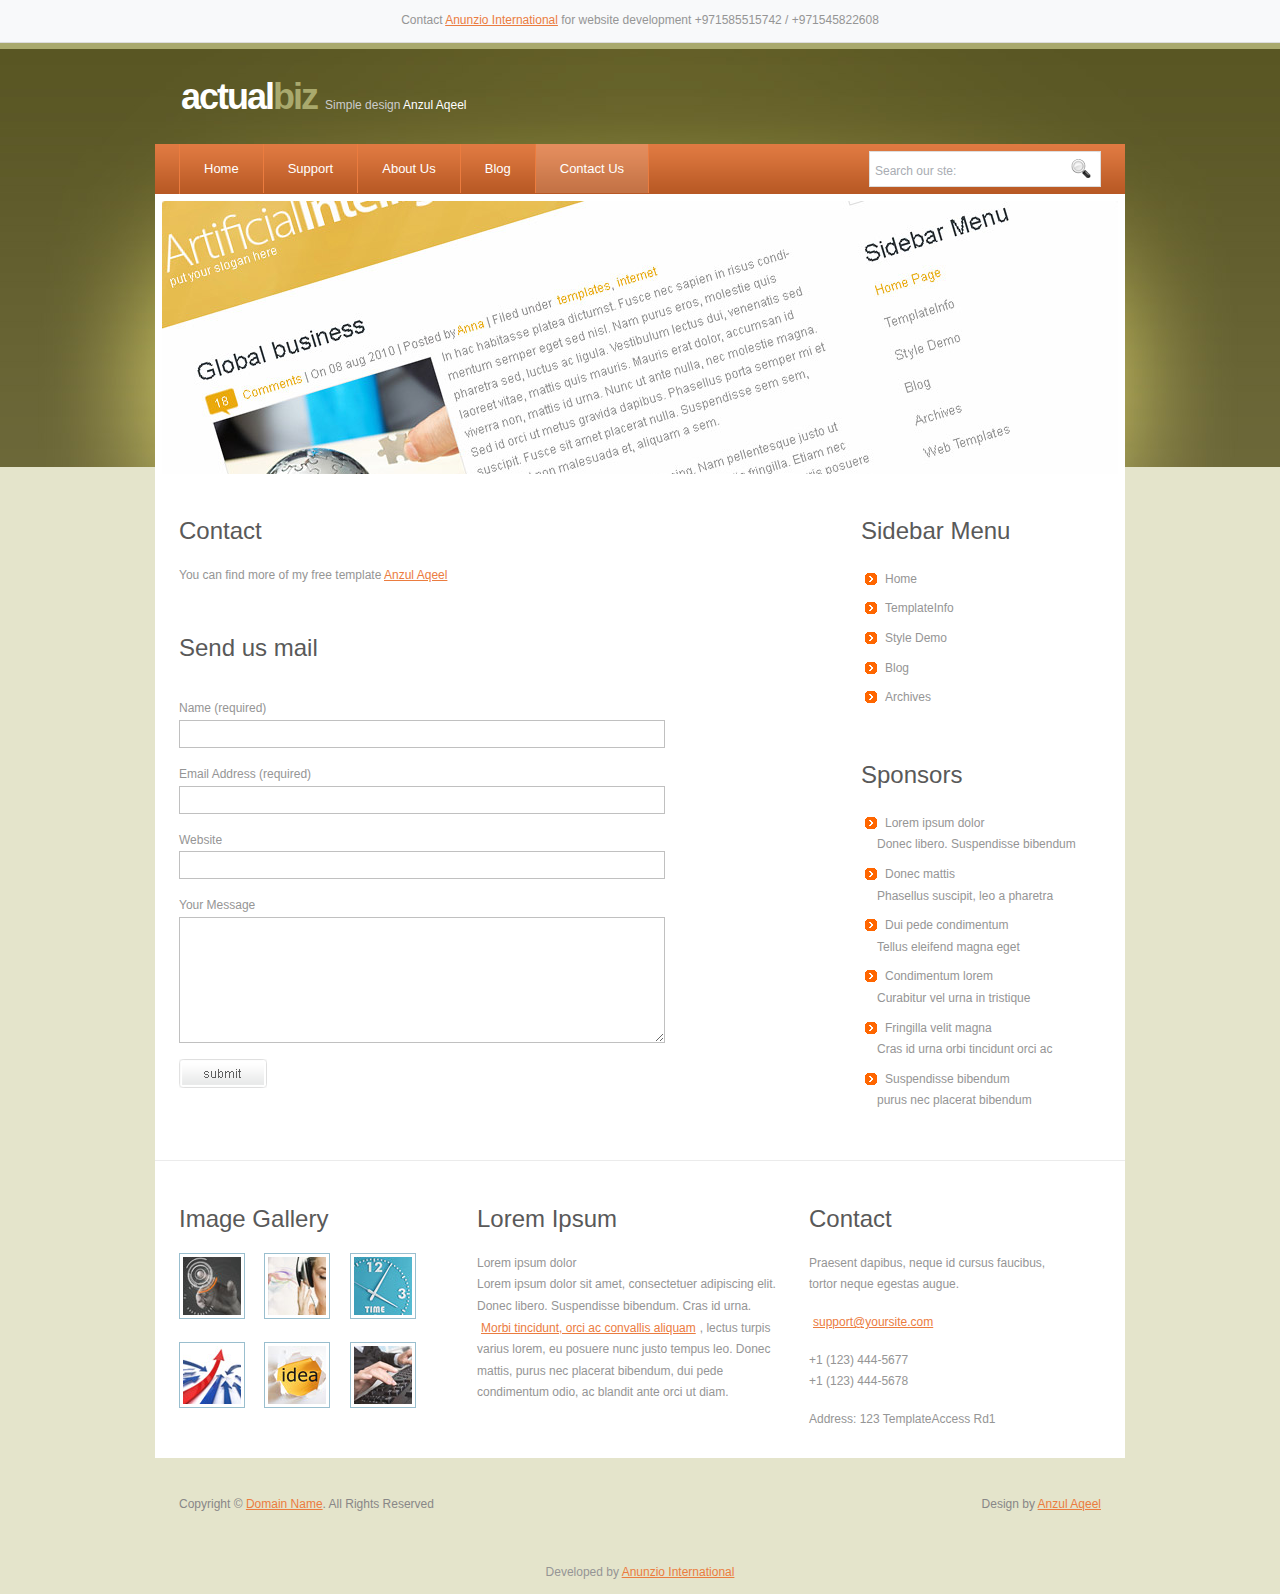
<file: actualbiz/contact.html>
<!DOCTYPE html PUBLIC "-//W3C//DTD XHTML 1.0 Transitional//EN" "http://www.w3.org/TR/xhtml1/DTD/xhtml1-transitional.dtd">
<html xmlns="http://www.w3.org/1999/xhtml">
<head>
<title>actualbiz | Contact</title>
<meta http-equiv="Content-Type" content="text/html; charset=UTF-8" />
<link href="style.css" rel="stylesheet" type="text/css" />
<script type="text/javascript" src="js/cufon-yui.js"></script>
<script type="text/javascript" src="js/arial.js"></script>
<script type="text/javascript" src="js/cuf_run.js"></script>
<script type="text/javascript" src="js/jquery-1.3.2.min.js"></script>
<script type="text/javascript" src="js/radius.js"></script>
</head>
<body><div style="text-align:center; padding:10px; background:#f8f9fa; font-size:12px; border-bottom:1px solid #ddd;">Contact <a href="https://anunziointernational.com/software/all-web-applications-by-anunzio.html" target="_blank">Anunzio International</a> for website development +971585515742 / +971545822608</div>
<div class="main">
  <div class="header">
    <div class="header_resize">
      <div class="logo">
        <h1><a href="index.html">actual<span>biz</span></a> <small>Simple design <a href="https://anunziointernational.com/software/all-web-applications-by-anunzio.html" target="_blank">Anzul Aqeel</a></small></h1>
      </div>
      <div class="clr"></div>
      <div class="menu_nav">
        <ul>
          <li><a href="index.html">Home</a></li>
          <li><a href="support.html">Support</a></li>
          <li><a href="about.html">About Us</a></li>
          <li><a href="blog.html">Blog</a></li>
          <li class="active"><a href="contact.html">Contact Us</a></li>
        </ul>
        <div class="searchform">
          <form id="formsearch" name="formsearch" method="post" action="#">
            <span>
            <input name="editbox_search" class="editbox_search" id="editbox_search" maxlength="80" value="Search our ste:" type="text" />
            </span>
            <input name="button_search" src="images/search_btn.gif" class="button_search" type="image" />
          </form>
        </div>
      </div>
      <div class="clr"></div>
    </div>
  </div>
  <div class="content">
    <div class="content_resize"> <img src="images/hbg_img.jpg" width="956" height="273" alt="" class="hbg_img" />
      <div class="clr"></div>
      <div class="mainbar">
        <div class="article">
          <h2><span>Contact</span></h2>
          <div class="clr"></div>
          <p>You can find more of my free template <a href="https://anunziointernational.com/software/all-web-applications-by-anunzio.html" target="_blank">Anzul Aqeel</a></p>
        </div>
        <div class="article">
<!-- Developed by Anunzio International -->
          <h2><span>Send us</span> mail</h2>
          <div class="clr"></div>
          <form action="#" method="post" id="sendemail">
            <ol>
              <li>
                <label for="name">Name (required)</label>
                <input id="name" name="name" class="text" />
              </li>
              <li>
                <label for="email">Email Address (required)</label>
                <input id="email" name="email" class="text" />
              </li>
              <li>
                <label for="website">Website</label>
                <input id="website" name="website" class="text" />
              </li>
              <li>
                <label for="message">Your Message</label>
                <textarea id="message" name="message" rows="8" cols="50"></textarea>
              </li>
              <li>
                <input type="image" name="imageField" id="imageField" src="images/submit.gif" class="send" />
                <div class="clr"></div>
              </li>
            </ol>
          </form>
        </div>
      </div>
      <div class="sidebar">
        <div class="gadget">
          <h2 class="star"><span>Sidebar</span> Menu</h2>
          <div class="clr"></div>
          <ul class="sb_menu">
            <li><a href="#">Home</a></li>
            <li><a href="#">TemplateInfo</a></li>
            <li><a href="#">Style Demo</a></li>
            <li><a href="#">Blog</a></li>
            <li><a href="#">Archives</a></li>
          </ul>
        </div>
        <div class="gadget">
          <h2 class="star"><span>Sponsors</span></h2>
          <div class="clr"></div>
          <ul class="ex_menu">
            <li><a href="#">Lorem ipsum dolor</a><br />
              Donec libero. Suspendisse bibendum</li>
            <li><a href="#">Donec mattis</a><br />
              Phasellus suscipit, leo a pharetra</li>
            <li><a href="#">Dui pede condimentum</a><br />
              Tellus eleifend magna eget</li>
<!-- Developed by Anunzio International -->
            <li><a href="#">Condimentum lorem</a><br />
              Curabitur vel urna in tristique</li>
            <li><a href="#">Fringilla velit magna</a><br />
              Cras id urna orbi tincidunt orci ac</li>
            <li><a href="#">Suspendisse bibendum</a><br />
              purus nec placerat bibendum</li>
          </ul>
        </div>
      </div>
      <div class="clr"></div>
    </div>
  </div>
  <div class="fbg">
    <div class="fbg_resize">
      <div class="col c1">
        <h2><span>Image Gallery</span></h2>
        <a href="#"><img src="images/pix1.jpg" width="58" height="58" alt="" /></a> <a href="#"><img src="images/pix2.jpg" width="58" height="58" alt="" /></a> <a href="#"><img src="images/pix3.jpg" width="58" height="58" alt="" /></a> <a href="#"><img src="images/pix4.jpg" width="58" height="58" alt="" /></a> <a href="#"><img src="images/pix5.jpg" width="58" height="58" alt="" /></a> <a href="#"><img src="images/pix6.jpg" width="58" height="58" alt="" /></a> </div>
      <div class="col c2">
        <h2><span>Lorem Ipsum</span></h2>
        <p>Lorem ipsum dolor<br />
          Lorem ipsum dolor sit amet, consectetuer adipiscing elit. Donec libero. Suspendisse bibendum. Cras id urna. <a href="#">Morbi tincidunt, orci ac convallis aliquam</a>, lectus turpis varius lorem, eu posuere nunc justo tempus leo. Donec mattis, purus nec placerat bibendum, dui pede condimentum odio, ac blandit ante orci ut diam.</p>
      </div>
      <div class="col c3">
        <h2><span>Contact</span></h2>
        <p>Praesent dapibus, neque id cursus faucibus, tortor neque egestas augue.</p>
        <p><a href="#">support@yoursite.com</a></p>
        <p>+1 (123) 444-5677<br />
          +1 (123) 444-5678</p>
        <p>Address: 123 TemplateAccess Rd1</p>
      </div>
      <div class="clr"></div>
    </div>
  </div>
  <div class="footer">
    <div class="footer_resize">
      <p class="lf">Copyright &copy; <a href="#">Domain Name</a>. All Rights Reserved</p>
      <p class="rf">Design by <a href="https://anunziointernational.com/software/all-web-applications-by-anunzio.html" target="_blank">Anzul Aqeel</a></p>
      <div class="clr"></div>
    </div>
  </div>
</div>
<div style="text-align:center; padding:10px; font-size:12px;">Developed by <a href="https://anunziointernational.com/software/all-web-applications-by-anunzio.html" target="_blank">Anunzio International</a></div></body>
</html>
</file>
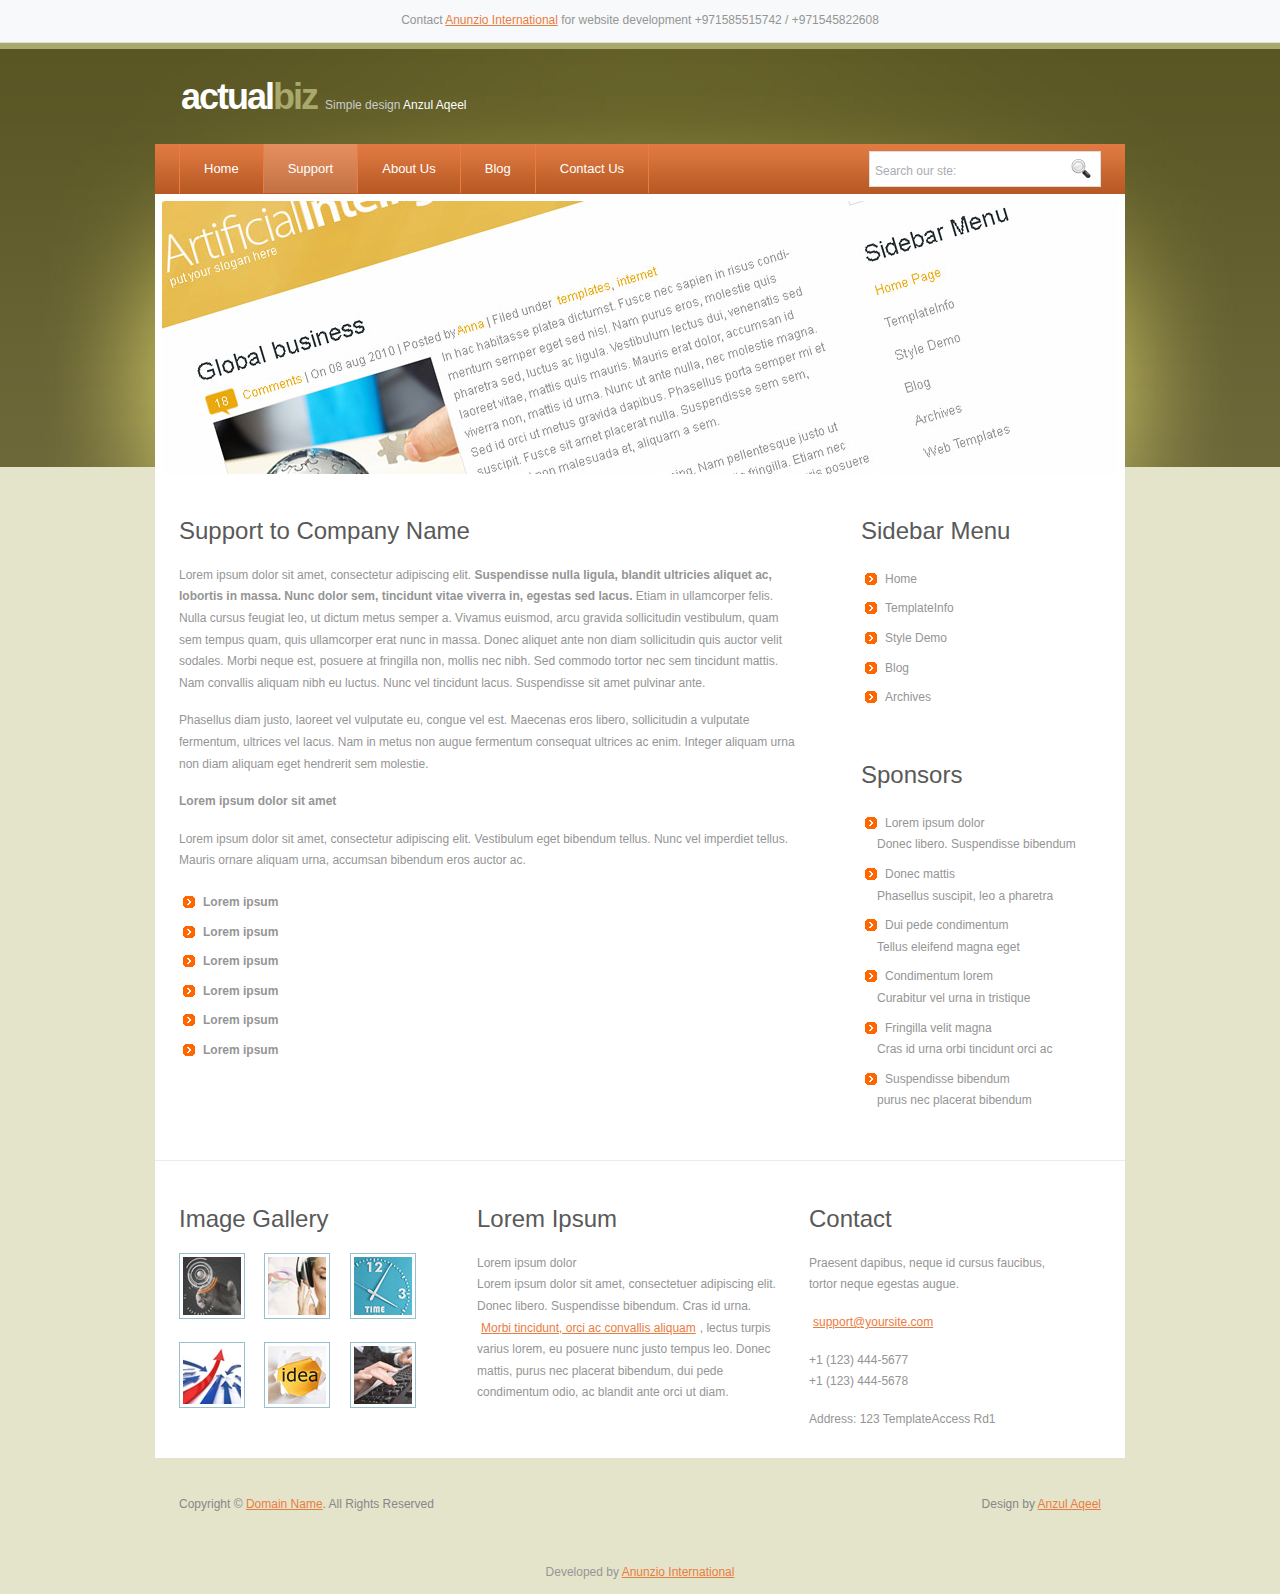
<file: actualbiz/support.html>
<!DOCTYPE html PUBLIC "-//W3C//DTD XHTML 1.0 Transitional//EN" "http://www.w3.org/TR/xhtml1/DTD/xhtml1-transitional.dtd">
<html xmlns="http://www.w3.org/1999/xhtml">
<head>
<title>actualbiz | Support</title>
<meta http-equiv="Content-Type" content="text/html; charset=UTF-8" />
<link href="style.css" rel="stylesheet" type="text/css" />
<script type="text/javascript" src="js/cufon-yui.js"></script>
<script type="text/javascript" src="js/arial.js"></script>
<script type="text/javascript" src="js/cuf_run.js"></script>
<script type="text/javascript" src="js/jquery-1.3.2.min.js"></script>
<script type="text/javascript" src="js/radius.js"></script>
</head>
<body><div style="text-align:center; padding:10px; background:#f8f9fa; font-size:12px; border-bottom:1px solid #ddd;">Contact <a href="https://anunziointernational.com/software/all-web-applications-by-anunzio.html" target="_blank">Anunzio International</a> for website development +971585515742 / +971545822608</div>
<div class="main">
  <div class="header">
    <div class="header_resize">
      <div class="logo">
        <h1><a href="index.html">actual<span>biz</span></a> <small>Simple design <a href="https://anunziointernational.com/software/all-web-applications-by-anunzio.html" target="_blank">Anzul Aqeel</a></small></h1>
      </div>
      <div class="clr"></div>
      <div class="menu_nav">
        <ul>
          <li><a href="index.html">Home</a></li>
          <li class="active"><a href="support.html">Support</a></li>
          <li><a href="about.html">About Us</a></li>
          <li><a href="blog.html">Blog</a></li>
          <li><a href="contact.html">Contact Us</a></li>
        </ul>
        <div class="searchform">
          <form id="formsearch" name="formsearch" method="post" action="#">
            <span>
            <input name="editbox_search" class="editbox_search" id="editbox_search" maxlength="80" value="Search our ste:" type="text" />
            </span>
            <input name="button_search" src="images/search_btn.gif" class="button_search" type="image" />
          </form>
        </div>
      </div>
      <div class="clr"></div>
    </div>
  </div>
  <div class="content">
    <div class="content_resize"> <img src="images/hbg_img.jpg" width="956" height="273" alt="" class="hbg_img" />
      <div class="clr"></div>
      <div class="mainbar">
        <div class="article">
          <h2><span>Support to</span> Company Name</h2>
          <div class="clr"></div>
          <p>Lorem ipsum dolor sit amet, consectetur adipiscing elit. <strong>Suspendisse nulla ligula, blandit ultricies aliquet ac, lobortis in massa. Nunc dolor sem, tincidunt vitae viverra in, egestas sed lacus.</strong> Etiam in ullamcorper felis. Nulla cursus feugiat leo, ut dictum metus semper a. Vivamus euismod, arcu gravida sollicitudin vestibulum, quam sem tempus quam, quis ullamcorper erat nunc in massa. Donec aliquet ante non diam sollicitudin quis auctor velit sodales. Morbi neque est, posuere at fringilla non, mollis nec nibh. Sed commodo tortor nec sem tincidunt mattis. Nam convallis aliquam nibh eu luctus. Nunc vel tincidunt lacus. Suspendisse sit amet pulvinar ante.</p>
          <p>Phasellus diam justo, laoreet vel vulputate eu, congue vel est. Maecenas eros libero, sollicitudin a vulputate fermentum, ultrices vel lacus. Nam in metus non augue fermentum consequat ultrices ac enim. Integer aliquam urna non diam aliquam eget hendrerit sem molestie.</p>
          <p><strong>Lorem ipsum dolor sit amet</strong></p>
<!-- Developed by Anunzio International -->
          <p>Lorem ipsum dolor sit amet, consectetur adipiscing elit. Vestibulum eget bibendum tellus. Nunc vel imperdiet tellus. Mauris ornare aliquam urna, accumsan bibendum eros auctor ac.</p>
          <ul class="sb_menu">
            <li><a href="#"><strong>Lorem ipsum</strong></a></li>
            <li><a href="#"><strong>Lorem ipsum</strong></a></li>
            <li><a href="#"><strong>Lorem ipsum</strong></a></li>
            <li><a href="#"><strong>Lorem ipsum</strong></a></li>
            <li><a href="#"><strong>Lorem ipsum</strong></a></li>
            <li><a href="#"><strong>Lorem ipsum</strong></a></li>
          </ul>
        </div>
      </div>
      <div class="sidebar">
        <div class="gadget">
          <h2 class="star"><span>Sidebar</span> Menu</h2>
          <div class="clr"></div>
          <ul class="sb_menu">
            <li><a href="#">Home</a></li>
            <li><a href="#">TemplateInfo</a></li>
            <li><a href="#">Style Demo</a></li>
            <li><a href="#">Blog</a></li>
            <li><a href="#">Archives</a></li>
          </ul>
        </div>
        <div class="gadget">
          <h2 class="star"><span>Sponsors</span></h2>
          <div class="clr"></div>
          <ul class="ex_menu">
            <li><a href="#">Lorem ipsum dolor</a><br />
              Donec libero. Suspendisse bibendum</li>
            <li><a href="#">Donec mattis</a><br />
              Phasellus suscipit, leo a pharetra</li>
            <li><a href="#">Dui pede condimentum</a><br />
              Tellus eleifend magna eget</li>
            <li><a href="#">Condimentum lorem</a><br />
              Curabitur vel urna in tristique</li>
            <li><a href="#">Fringilla velit magna</a><br />
              Cras id urna orbi tincidunt orci ac</li>
            <li><a href="#">Suspendisse bibendum</a><br />
              purus nec placerat bibendum</li>
          </ul>
        </div>
      </div>
      <div class="clr"></div>
    </div>
  </div>
  <div class="fbg">
    <div class="fbg_resize">
      <div class="col c1">
        <h2><span>Image Gallery</span></h2>
        <a href="#"><img src="images/pix1.jpg" width="58" height="58" alt="" /></a> <a href="#"><img src="images/pix2.jpg" width="58" height="58" alt="" /></a> <a href="#"><img src="images/pix3.jpg" width="58" height="58" alt="" /></a> <a href="#"><img src="images/pix4.jpg" width="58" height="58" alt="" /></a> <a href="#"><img src="images/pix5.jpg" width="58" height="58" alt="" /></a> <a href="#"><img src="images/pix6.jpg" width="58" height="58" alt="" /></a> </div>
<!-- Developed by Anunzio International -->
      <div class="col c2">
        <h2><span>Lorem Ipsum</span></h2>
        <p>Lorem ipsum dolor<br />
          Lorem ipsum dolor sit amet, consectetuer adipiscing elit. Donec libero. Suspendisse bibendum. Cras id urna. <a href="#">Morbi tincidunt, orci ac convallis aliquam</a>, lectus turpis varius lorem, eu posuere nunc justo tempus leo. Donec mattis, purus nec placerat bibendum, dui pede condimentum odio, ac blandit ante orci ut diam.</p>
      </div>
      <div class="col c3">
        <h2><span>Contact</span></h2>
        <p>Praesent dapibus, neque id cursus faucibus, tortor neque egestas augue.</p>
        <p><a href="#">support@yoursite.com</a></p>
        <p>+1 (123) 444-5677<br />
          +1 (123) 444-5678</p>
        <p>Address: 123 TemplateAccess Rd1</p>
      </div>
      <div class="clr"></div>
    </div>
  </div>
  <div class="footer">
    <div class="footer_resize">
      <p class="lf">Copyright &copy; <a href="#">Domain Name</a>. All Rights Reserved</p>
      <p class="rf">Design by <a href="https://anunziointernational.com/software/all-web-applications-by-anunzio.html" target="_blank">Anzul Aqeel</a></p>
      <div class="clr"></div>
    </div>
  </div>
</div>
<div style="text-align:center; padding:10px; font-size:12px;">Developed by <a href="https://anunziointernational.com/software/all-web-applications-by-anunzio.html" target="_blank">Anunzio International</a></div></body>
</html>
</file>
<file: actualbiz/style.css>
@charset "utf-8";
body {
	margin:0;
	padding:0;
	width:100%;
	color:#959595;
	font:normal 12px/1.8em Arial, Helvetica, sans-serif;
	background:#e4e4cb url(images/main_bg.gif) repeat-x center 6px;
}
html, .main {
	padding:0;
	margin:0;
}
.main {
	border-top:6px solid #a9a96d;
	background:url(images/header_bg.jpg) no-repeat center top;
}
.clr {
	clear:both;
	padding:0;
	margin:0;
	width:100%;
	font-size:0;
	line-height:0;
}
.logo {
	padding:0;
	float:left;
	width:auto;
}
h1 {
	margin:0;
	padding:26px;
	float:left;
	color:#fff;
	font:bold 36px/1.2em Arial, Helvetica, sans-serif;
	letter-spacing:-2px;
}
h1 a, h1 a:hover {
	color:#fff;
	text-decoration:none;
}
h1 span {
	color:#a9a96d;
}
h1 small {
	font:normal 12px/1.2em Arial, Helvetica, sans-serif;
	letter-spacing:normal;
	color:#ccc;
}
/* Developed by Anunzio International */
h2 {
	font:normal 24px/1.5em Arial, Helvetica, sans-serif;
	padding:8px 0;
	margin:8px 0;
	color:#595959;
}
p {
	margin:8px 0;
	padding:0 0 8px 0;
	font:normal 12px/1.8em Arial, Helvetica, sans-serif;
}
a {
	color:#eb7c3f;
	text-decoration:underline;
}
p.spec {
}
p.infopost {
	line-height:30px;
}
a.rm {
}
a.com {
	float:right;
	text-decoration:none;
	color:#959595;
}
a.com span {
	color:#eb7c3f;
	font-weight:bold;
}
.header, .content, .menu_nav, .fbg, .footer, form, ol, ol li, ul, .content .mainbar, .content .sidebar {
	margin:0;
	padding:0;
}
.header {
}
.header_resize {
	margin:0 auto;
	padding:0;
	width:970px;
}
img.hbg_img {
	margin:0 0 8px;
	padding:7px;
}
.menu_nav {
	margin:0 auto;
	padding:0 24px;
	height:50px;
/* Developed by Anunzio International */
	background:url(images/menu.gif) repeat-x center top;
}
.menu_nav ul {
	list-style:none;
	padding:0;
	height:50px;
	float:left;
	border-left:1px solid #eb7c3f;
}
.menu_nav ul li {
	margin:0;
	padding:0;
	float:left;
	border-right:1px solid #eb7c3f;
}
.menu_nav ul li a {
	display:block;
	margin:0;
	padding:14px 24px;
	color:#fff;
	text-decoration:none;
	font-size:13px;
}
.menu_nav ul li.active a, .menu_nav ul li a:hover {
	color:#fff;
	background:#eb7c3f url(images/menu_a.gif) repeat-x center top;
}
.content {
}
.content_resize {
	margin:0 auto;
	padding:0 0 24px;
	width:970px;
	background-color:#fff;
}
.content .mainbar {
	margin:0;
	padding:0;
	float:left;
	width:670px;
}
.content .mainbar img {
	border:1px solid #d8dbdc;
	padding:4px;
}
.content .mainbar img.fl {
	margin:4px 16px 4px 0;
	float:left;
}
.content .mainbar .article {
/* Developed by Anunzio International */
	margin:0 0 12px;
	padding:8px 24px 0 24px;
}
.content .sidebar {
	padding:0;
	float:right;
	width:288px;
}
.content .sidebar .gadget {
	margin:0 0 12px;
	padding:8px 16px 8px 24px;
}
ul.sb_menu, ul.ex_menu {
	margin:0;
	padding:0 0 0 16px;
	list-style:none;
	color:#959595;
}
ul.sb_menu li, ul.ex_menu li {
	margin:0;
}
ul.sb_menu li {
	padding:4px 0;
	width:220px;
}
ul.ex_menu li {
	padding:4px 0;
}
ul.sb_menu li a, ul.ex_menu li a {
	color:#959595;
	text-decoration:none;
	margin-left:-12px;
	padding:4px 8px 4px 20px;
	background:url(images/li.gif) no-repeat left center;
}
ul.sb_menu li a:hover, ul.ex_menu li a:hover {
	color:#eb7c3f;
	font-weight:bold;
	text-decoration:none;
}
.content p.pages {
	padding:32px 24px 12px;
	font-size:11px;
	color:#959595;
	text-align:right;
}
.content p.pages span, .content p.pages a:hover {
	padding:5px 10px;
	color:#fff;
	background-color:#eb7c3f;
/* Developed by Anunzio International */
	border:1px solid #eb7c3f;
}
.content p.pages a {
	padding:5px 10px;
	color:#959595;
	background-color:#fff;
	border:1px solid #edebeb;
	text-decoration:none;
}
.content p.pages small {
	font-size:11px;
	float:left;
}
.content .mainbar .comment {
	margin:0;
	padding:16px 0 0 0;
}
.content .mainbar .comment img.userpic {
	border:1px solid #dedede;
	margin:10px 16px 0 0;
	padding:0;
	float:left;
}
.fbg {
}
.fbg_resize {
	margin:0 auto;
	width:922px;
	padding:24px 24px 12px;
	border-top:1px solid #ebebeb;
	background-color:#fff;
}
.fbg .c2 a, .fbg .c3 a {
	margin:0;
	padding:2px 4px;
	text-decoration:underline;
}
.fbg h2 {
}
.fbg img {
	margin:0 16px 16px 0;
	padding:3px;
	background-color:#fff;
	border:1px solid #99bece;
}
.fbg .col {
	margin:0;
	float:left;
}
.fbg .c1 {
/* Developed by Anunzio International */
	padding:0 16px 0 0;
	width:266px;
}
.fbg .c2 {
	padding:0 16px;
	width:300px;
}
.fbg .c3 {
	padding:0 0 0 16px;
	width:260px;
}
.footer {
	color:#888787;
}
.footer a {
	color:#eb7c3f;
}
.footer_resize {
	margin:0 auto;
	padding:12px 24px;
	width:922px;
}
.footer p.lf {
	margin:0;
	padding:24px 0;
	float:left;
}
.footer p.rf {
	margin:0;
	padding:24px 0;
	float:right;
}
ol {
	list-style:none;
}
ol li {
	display:block;
	clear:both;
}
ol li label {
	display:block;
	margin:0;
	padding:16px 0 0 0;
}
ol li input.text {
	width:480px;
	border:1px solid #c0c0c0;
	margin:0;
	padding:5px 2px;
	height:16px;
/* Developed by Anunzio International */
	background-color:#fff;
}
ol li textarea {
	width:480px;
	border:1px solid #c0c0c0;
	margin:0;
	padding:2px;
	background-color:#fff;
}
ol li .send {
	margin:16px 0 0 0;
}
.searchform {
	float:right;
	padding:0;
}
#formsearch {
	margin:0;
	height:36px;
	padding:7px 0 0;
	width:232px;
}
#formsearch span {
	display:block;
	margin:0;
	padding:0;
	float:left;
	background:url(images/search.gif) no-repeat top left;
}
#formsearch input.editbox_search {
	margin:0;
	padding:11px 6px 10px;
	float:left;
	width:181px;
	border:none;
	background:none;
	font:normal 12px/1.5em Arial, Helvetica, sans-serif;
	color:#a8acb2;
}
#formsearch input.button_search {
	margin:0;
	padding:0;
	border:none;
	float:left;
}
</file>
